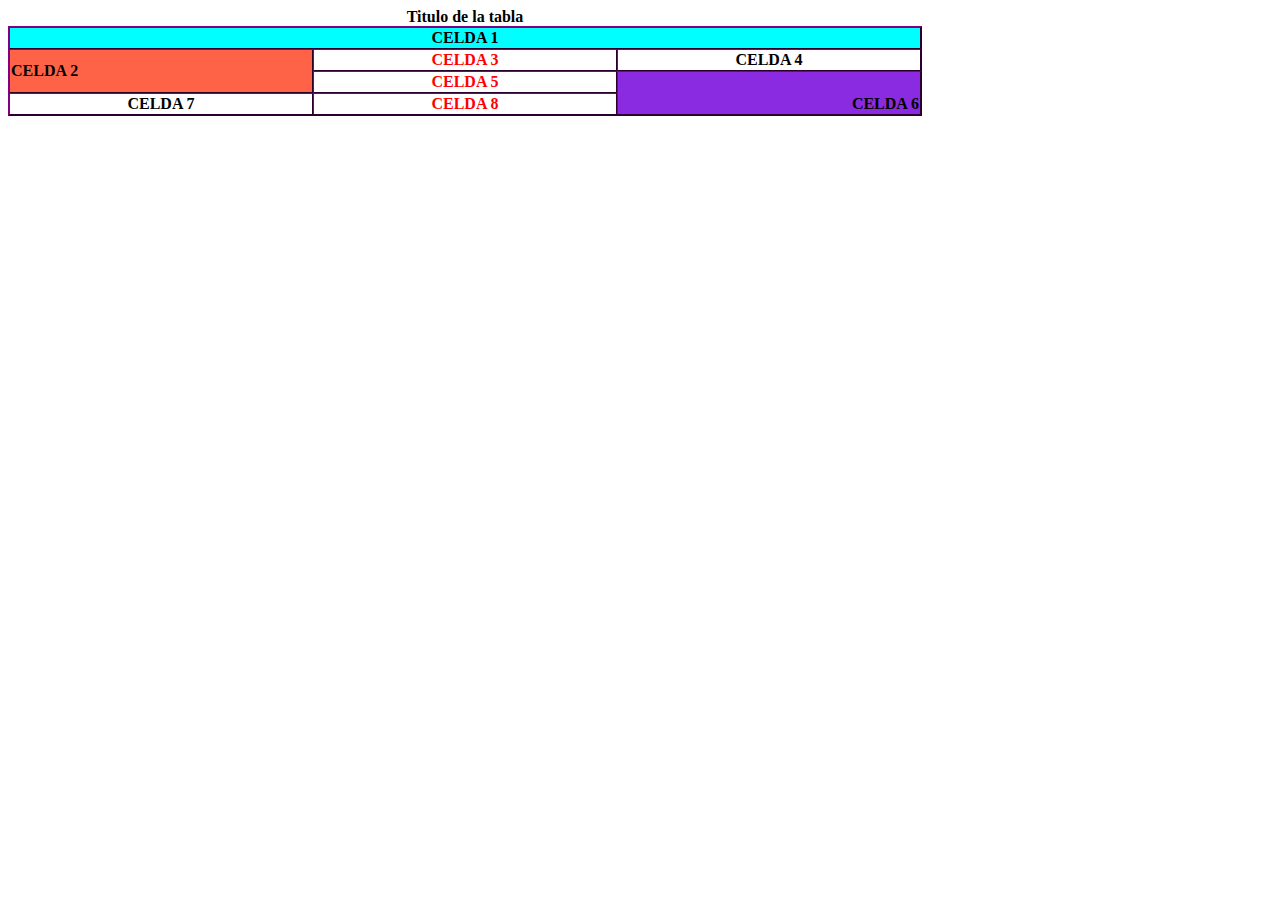
<file: Reto13/index.html>
<!DOCTYPE html>
<html lang="en">
<head>
    <meta charset="UTF-8">
    <meta http-equiv="X-UA-Compatible" content="IE=edge">
    <meta name="viewport" content="width=device-width, initial-scale=1.0">
    <title>Document</title>
    <link rel="stylesheet" href="style.css">
</head>
<body>
    <tbody>
        <table>
            <caption>Titulo de la tabla</caption>
            <tr>
                <th colspan="3">CELDA 1</th>
            </tr>
            <tr>
                <td rowspan="2" class="celda2">CELDA 2</td>
                <td class="letraroja">CELDA 3</td>
                <td class="centrada">CELDA 4</td>
            </tr>
            <tr>
                <td class="letraroja">CELDA 5</td>
                <td rowspan="2" class="celda6">CELDA 6</td>
            </tr>
            <tr>
                <td class="centrada">CELDA 7</td>
                <td class="letraroja">CELDA 8</td>
            </tr>
        </table>
    </tbody>
</body>
</html>
</file>
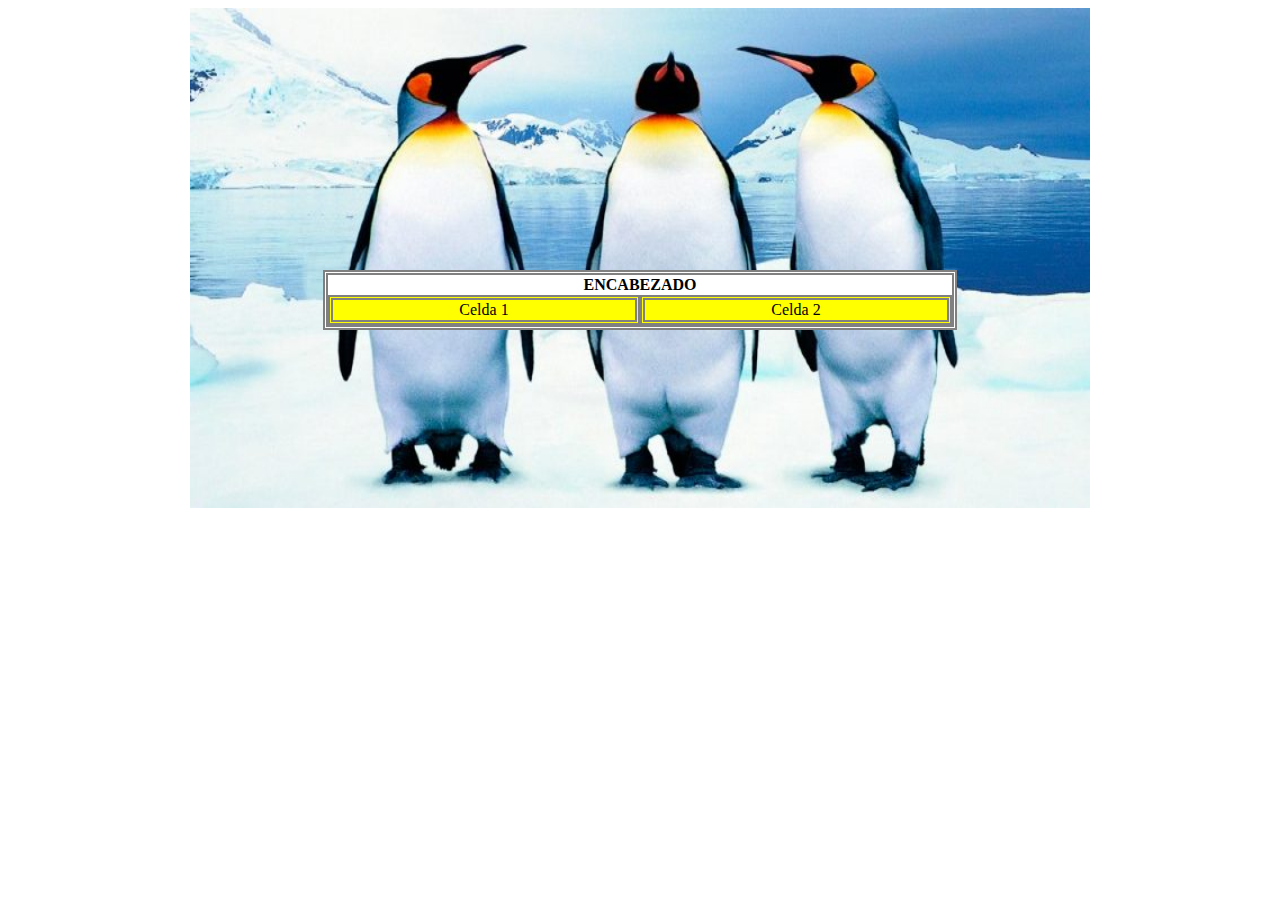
<file: Reto14/index.html>
<!DOCTYPE html>
<html lang="en">

<head>
    <meta charset="UTF-8">
    <meta http-equiv="X-UA-Compatible" content="IE=edge">
    <meta name="viewport" content="width=device-width, initial-scale=1.0">
    <title>Document</title>
    <link rel="stylesheet" href="styles.css">
</head>

<body>
    <div id="divPadre">
        <img src="img/pingu.jpg" alt="" style="width: 900px;height:500px">
        <div id="tablaCentral">
            <tbody>
                <table>
                    <tr>
                        <th colspan="2">ENCABEZADO</th>
                    </tr>
                    <tr>
                        <td>Celda 1</td>
                        <td>Celda 2</td>
                    </tr>
                </table>
            </tbody>
        </div>
    </div>
</body>

</html>
</file>
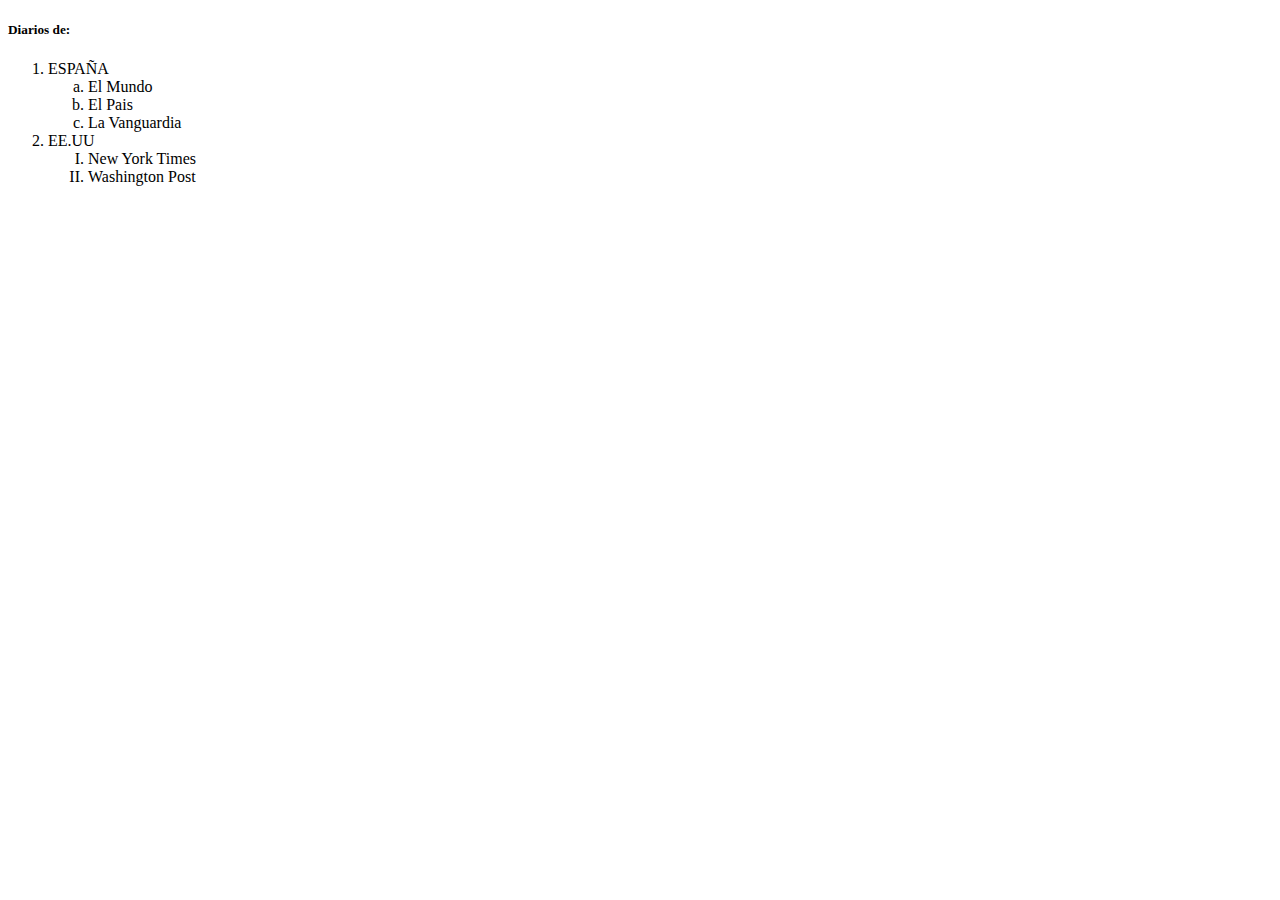
<file: Reto15/index.html>
<!DOCTYPE html>
<html lang="en">
<head>
    <meta charset="UTF-8">
    <meta http-equiv="X-UA-Compatible" content="IE=edge">
    <meta name="viewport" content="width=device-width, initial-scale=1.0">
    <title>Document</title>
    <link rel="stylesheet" href="style.css">
</head>
<body>
    <h5>Diarios de:</h5>
    <ol>
        <li>
            ESPAÑA
            <ol class="abc">
                <li>El Mundo</li>
                <li>El Pais</li>
                <li>La Vanguardia</li>
            </ol>
        </li>
        <li>EE.UU
            <ol class="roman">
                <li>New York Times</li>
                <li>Washington Post</li>
            </ol>
        </li>
    </ol>
</body>
</html>
</file>
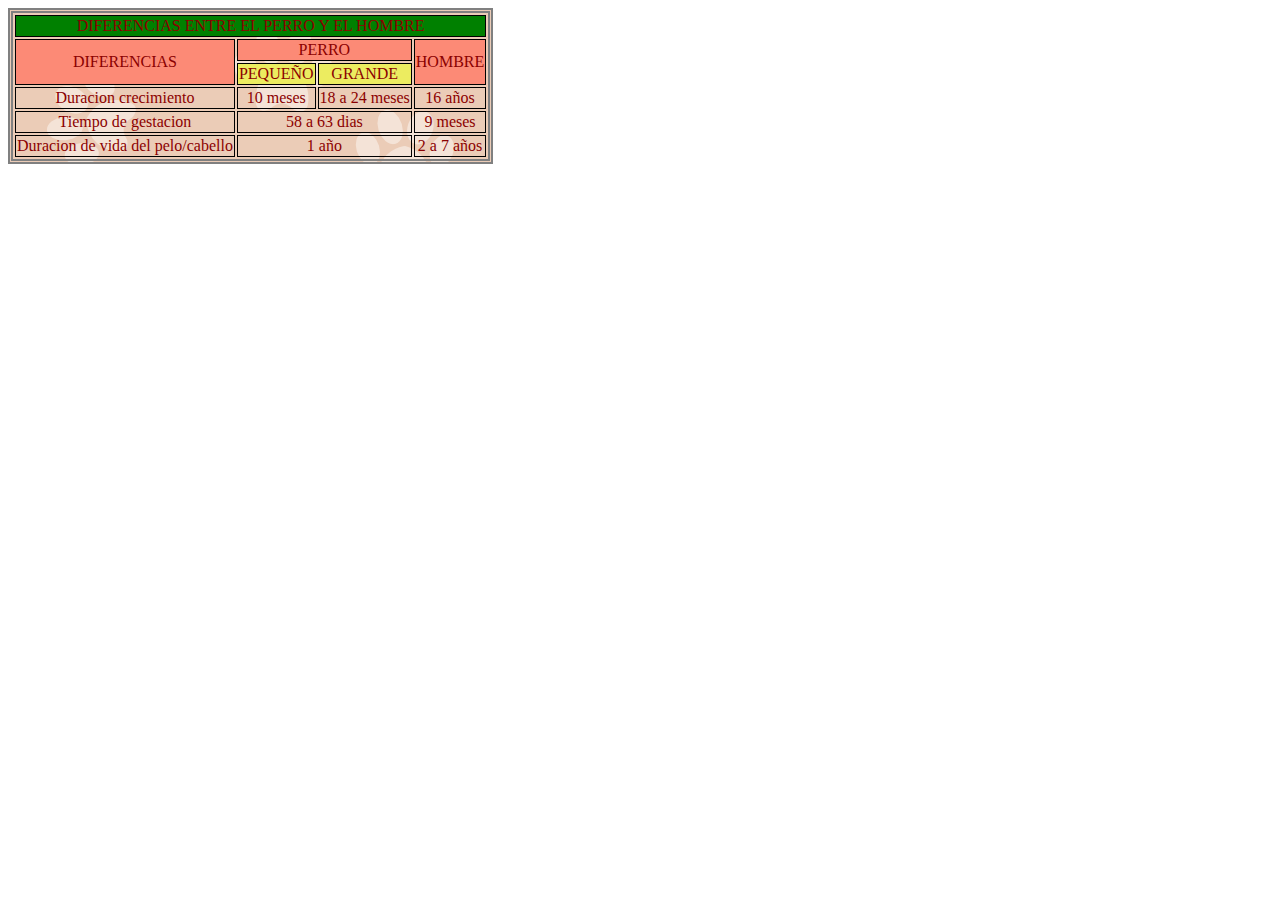
<file: Reto16/index.html>
<!DOCTYPE html>
<html lang="en">
<head>
    <meta charset="UTF-8">
    <meta http-equiv="X-UA-Compatible" content="IE=edge">
    <meta name="viewport" content="width=device-width, initial-scale=1.0">
    <title>Document</title>
    <link rel="stylesheet" href="style.css">
</head>
<body>
    <tbody>
        <table>
            <tr>
                <td id="cabecera" colspan="5">DIFERENCIAS ENTRE EL PERRO Y EL HOMBRE</td>
            </tr>
            <tr id="primera">
                <td rowspan="2">DIFERENCIAS</td>
                <td colspan="2">PERRO</td>
                <td rowspan="2">HOMBRE</td>
            </tr>
            <tr id="segunda">
                <td>PEQUEÑO</td>
                <td>GRANDE</td>
            </tr>
            <tr>
                <td>Duracion crecimiento</td>
                <td>10 meses</td>
                <td>18 a 24 meses</td>
                <td>16 años</td>
            </tr>
            <tr>
                <td>Tiempo de gestacion</td>
                <td colspan="2">58 a 63 dias</td>
                <td>9 meses</td>
            </tr>
            <tr>
                <td>Duracion de vida del pelo/cabello</td>
                <td colspan="2">1 año</td>
                <td>2 a 7 años</td>
            </tr>
        </table>
    </tbody>
</body>
</html>
</file>
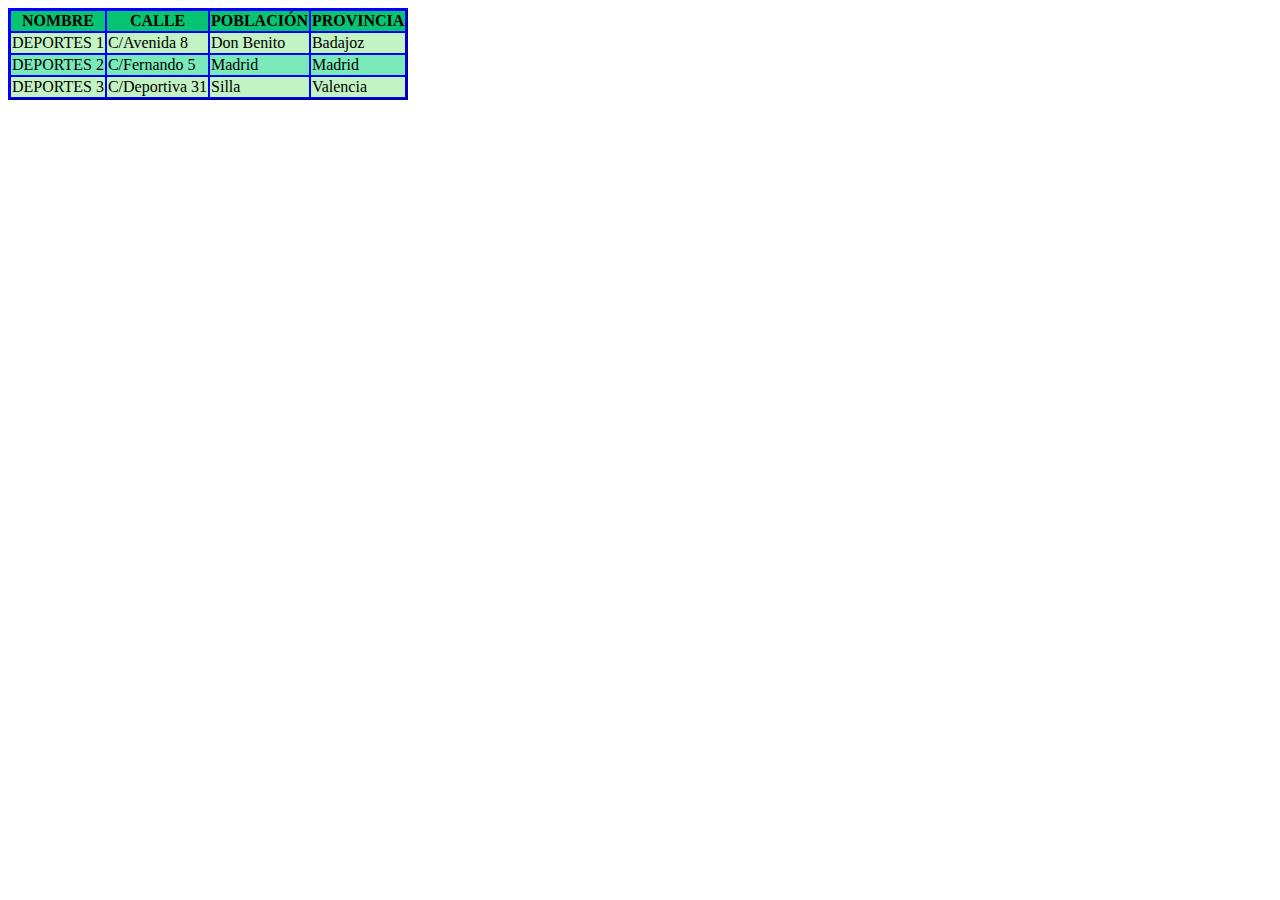
<file: Reto11/deportes/donde.html>
<!DOCTYPE html>
<html lang="en">
<head>
    <meta charset="UTF-8">
    <meta http-equiv="X-UA-Compatible" content="IE=edge">
    <meta name="viewport" content="width=device-width, initial-scale=1.0">
    <title>Document</title>
    <link rel="stylesheet" href="style.css">
</head>
<body>
    <tbody>
        <table>
            <tr>
                <th>NOMBRE</th>
                <th>CALLE</th>
                <th>POBLACIÓN</th>
                <th>PROVINCIA</th>
            </tr>
            <tr>
                <td>DEPORTES 1</td>
                <td>C/Avenida 8</td>
                <td>Don Benito</td>
                <td>Badajoz</td>
            </tr>
            <tr class="medio">
                <td>DEPORTES 2</td>
                <td>C/Fernando 5</td>
                <td>Madrid</td>
                <td>Madrid</td>
            </tr>
            <tr>
                <td>DEPORTES 3</td>
                <td>C/Deportiva 31</td>
                <td>Silla</td>
                <td>Valencia</td>
            </tr>
        </table>
    </tbody>
</body>
</html>
</file>
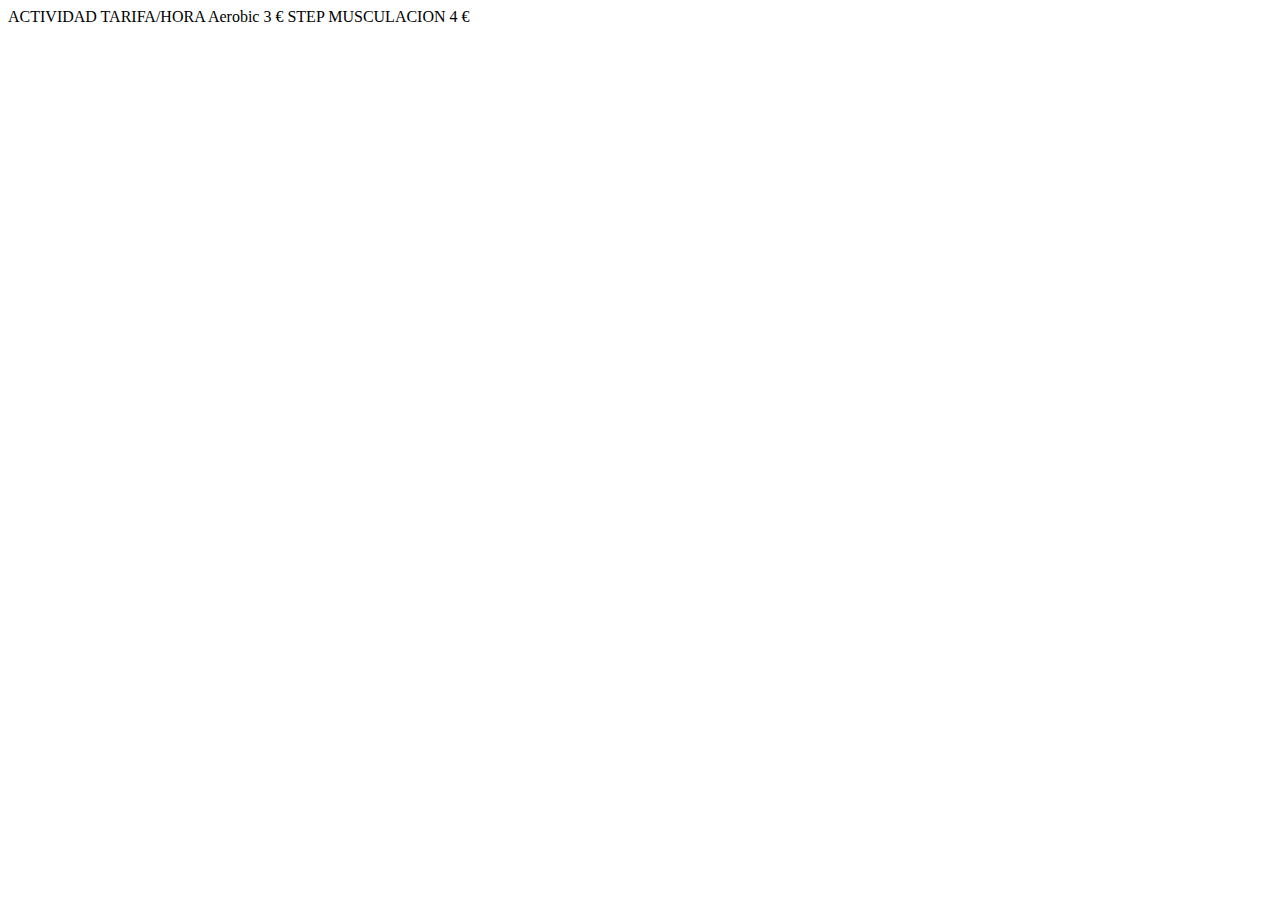
<file: Reto12/deportes/instalaciones.html>
<!DOCTYPE html>
<html lang="en">
<head>
    <meta charset="UTF-8">
    <meta http-equiv="X-UA-Compatible" content="IE=edge">
    <meta name="viewport" content="width=device-width, initial-scale=1.0">
    <title>Document</title>
    <link rel="stylesheet" href="style.css">
</head>
<body>
    <tbody>
        <tr>
            <th>ACTIVIDAD</th>
            <th>TARIFA/HORA</th>
        </tr>
        <tr>
            <td>Aerobic</td>
            <td>3 €</td>
        </tr>
        <tr>
            <td>STEP</td>
            <td></td>
        </tr>
        <tr class="final">
            <td>MUSCULACION</td>
            <td>4 €</td>
        </tr>
    </tbody>
</body>
</html>
</file>
<file: Reto13/style.css>
table{
    border: 1px outset purple;
    border-spacing: 0;
}
caption{
    font-weight: bold;
}
th{
    border: 1px outset purple;
    background-color: aqua;
}
.celda2{
background-color: tomato;
text-align: left;
}
.celda6{
    background-color: blueviolet;
    text-align: right;
    vertical-align: bottom;
}
.letraroja{
    text-align: center;
    color: red;
}
.centrada{
    text-align: center;
}
td{
    border: 1px outset purple;
    font-weight: bold;
    width: 300px;
}
</file>
<file: Reto14/styles.css>
body {
    height: 100%;
}
#divPadre {
    display: flex;
    justify-content: center;
    /* background-color: red; */

}

#tablaCentral {
    display: flex;
    justify-content: center;
     position: absolute;
     top: 30%;
}

table {
    background-color: white;
    border: 5px double grey;
    border-spacing: 0;
}

th {
    text-align: center;
}

td {
    border: 5px double grey;
    width: 300px;
    background-color: yellow;
    text-align: center;
}
</file>
<file: Reto15/style.css>
.abc{
    list-style-type: lower-latin;
}
.roman{
    list-style-type: upper-roman;
}
</file>
<file: Reto16/style.css>
table{
background-image: url("img/huellas.png");
    border: 5px double grey;
}
#cabecera{
background-color: green;
}
#primera{
    background-color: rgb(252, 138, 118);
}
 #segunda{
    background-color: rgb(236, 236, 96);
 }
td{
    border: 1px solid black;
    text-align: center;
    color: darkred;
}
</file>
<file: Reto11/deportes/style.css>
table{
    background-color: rgb(195, 242, 195);
    border: 2px outset blue;
    border-spacing: 0cm;
}
th,td {
    margin: 0,0,0,0;
}
th{
    background-color: rgb(6, 196, 114);
    border: 1px solid blue;
    text-align: center;
}
td{
    border:1px solid blue;
}
.medio{
    background-color:rgb(122, 234, 186) ;
}
</file>
<file: Reto12/deportes/style.css>
table{
    border: 1px blue;
    border-style:outset;
    border-spacing: 0px;
}
th{
    color: white;
    background-color: darkgreen;
}
tr{
    background-color: lightgreen;
}
td,th{
    border: 1px solid blue;
}
.final{
    background-color: darkgreen;
}
.tarifas{
    text-align: center;
}
</file>
